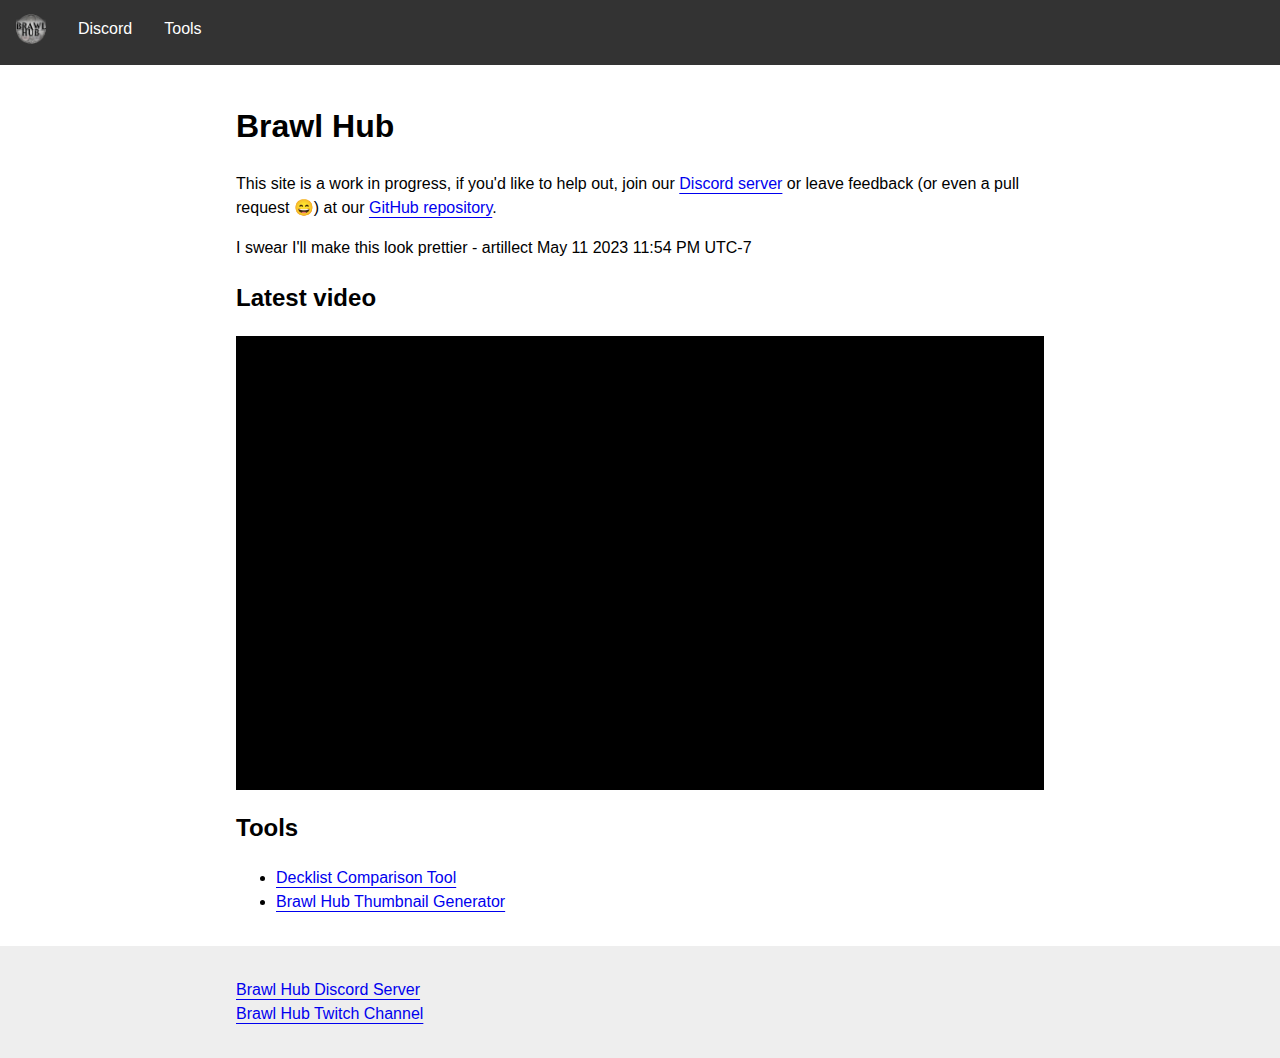
<file: index.html>
<!DOCTYPE html>
<html lang="en">
  <head>
    <meta charset="UTF-8">
    <meta name="viewport" content="width=device-width, initial-scale=1.0">
    <meta http-equiv="X-UA-Compatible" content="ie=edge">
    <title>Brawl Hub</title>
    <link rel="apple-touch-icon" sizes="180x180" href="/apple-touch-icon.png">
    <link rel="icon" type="image/png" sizes="32x32" href="/favicon-32x32.png">
    <link rel="icon" type="image/png" sizes="16x16" href="/favicon-16x16.png">
    <script src="/nav/nav.js"></script>
    <link rel="manifest" href="/site.webmanifest">
    <link rel="stylesheet" href="/style.css">
  </head>
  <body>
    <div class="container" id="content">
      <h1>Brawl Hub</h1>
      <p>This site is a work in progress, if you'd like to help out, join our <a href="https://discord.gg/6C3JwrsYuR">Discord server</a> or leave feedback (or even a pull request 😄) at our <a href="https://github.com/brawlhub/brawlhub.github.io">GitHub repository</a>.</p>
      <p>I swear I'll make this look prettier - artillect May 11 2023 11:54 PM UTC-7</p>

      <!-- <iframe width="560" height="315" src="https://www.youtube.com/embed/A-CJCy-iAIM?start=413" title="YouTube video player" frameborder="0" allow="accelerometer; clipboard-write; encrypted-media; gyroscope; picture-in-picture; web-share" allowfullscreen></iframe> -->
      <!-- <iframe src="https://discord.com/widget?id=724663163194441769&theme=dark" width="350" height="500" allowtransparency="true" frameborder="0" sandbox="allow-popups allow-popups-to-escape-sandbox allow-same-origin allow-scripts"></iframe> -->

      <h2>Latest video</h2>
      <div class="videoWrapper">
        <iframe
          src="https://www.youtube-nocookie.com/embed?listType=playlist&list=UUPldhnEnFoU7nxQJn-6q73g"
          width="100%"
          allowfullscreen>
        </iframe>
      </div>
      <h2>Tools</h2>
      <ul>
        <li><a href="compare">Decklist Comparison Tool</a></li>
        <li><a href="thumbnail">Brawl Hub Thumbnail Generator</a></li>
      </ul>
    </div>
  </body>
</html>
</file>
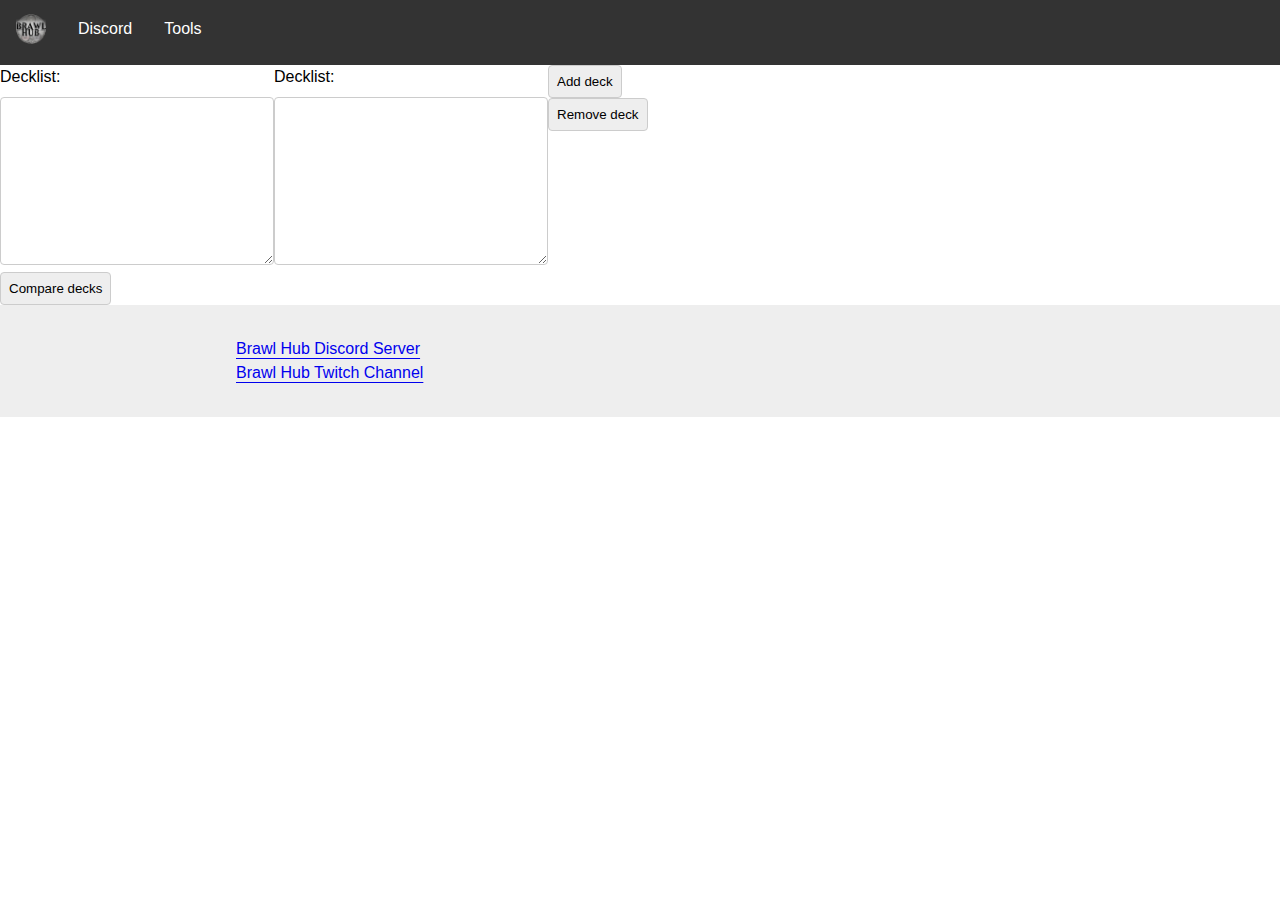
<file: compare/index.html>
<!DOCTYPE html>
<html lang="en">
  <head>
    <meta charset="UTF-8">
    <meta name="viewport" content="width=device-width, initial-scale=1.0">
    <meta http-equiv="X-UA-Compatible" content="ie=edge">
    <title>Brawl Hub - Decklist Comparison Tool</title>
    <link rel="apple-touch-icon" sizes="180x180" href="/apple-touch-icon.png">
  <link rel="icon" type="image/png" sizes="32x32" href="/favicon-32x32.png">
  <link rel="icon" type="image/png" sizes="16x16" href="/favicon-16x16.png">
  <link rel="manifest" href="/site.webmanifest">
  <link rel="stylesheet" href="/style.css">
  <script src="/nav/nav.js"></script>
  <script src="compare.js"></script>
  </head>
  <body>

    <!-- Row for decklist inputs and buttons -->
    <div class="row">
        <div class="row" id="decks">
          <div class="deck" display="inline">
            <label display="block" for="deck">Decklist:</label>
            <textarea name="deck" id="deck" cols="30" rows="10"></textarea>
            </div>
            <div class="deck" display="inline">
              <label display="block" for="deck">Decklist:</label>
              <textarea name="deck" id="deck" cols="30" rows="10"></textarea>
              </div>
        </div>
        <!-- Buttons in column -->
        <div id="buttons">
            <button style="left: 0;" display="block" type="button" onclick="addDeck()">Add deck</button>
            <button style="left: 0;" display="block" type="button" onclick="removeDeck()">Remove deck</button>
        </div>
    </div>
    <button style="left: 0;" display="inline" type="button" onclick="compareDecks()">Compare decks</button>

    <div id="results" style="display: none;">
        <div id="resultsText"></div>
        <div style="display: inline; flex-grow: 1">
          <p>These cards are in the first deck and no others.</p>
          <!-- Needs catchier names -->
          <table id="resultsTable1" width="100%">
            <thead>
              <tr>
                <th>Card</th>
                <th>Quantity</th>
              </tr>
            </thead>
            <tbody id="resultsTable1Body">
            </tbody>
          </table>
        </div>
        <div style="display: inline; flex-grow: 1">
          <p>These cards are in all decks but the first deck.</p>
          <table id="resultsTable2" width="100%">
            <thead>
              <tr>
                <th>Card</th>
                <th>Quantity</th>
              </tr>
            </thead>
            <tbody id="resultsTable2Body">
            </tbody>
          </table>
        </div>
        <div style="display: inline; flex-grow: 1">
          <p>These cards are present in at least one other deck.</p>
          <table id="resultsTable3" width="100%">
            <thead>
              <tr>
                <th>Card</th>
                <th>Quantity</th>
              </tr>
            </thead>
            <tbody id="resultsTable3Body">
            </tbody>
          </table>
        </div>
    </div>
  </body>
</html>
</file>
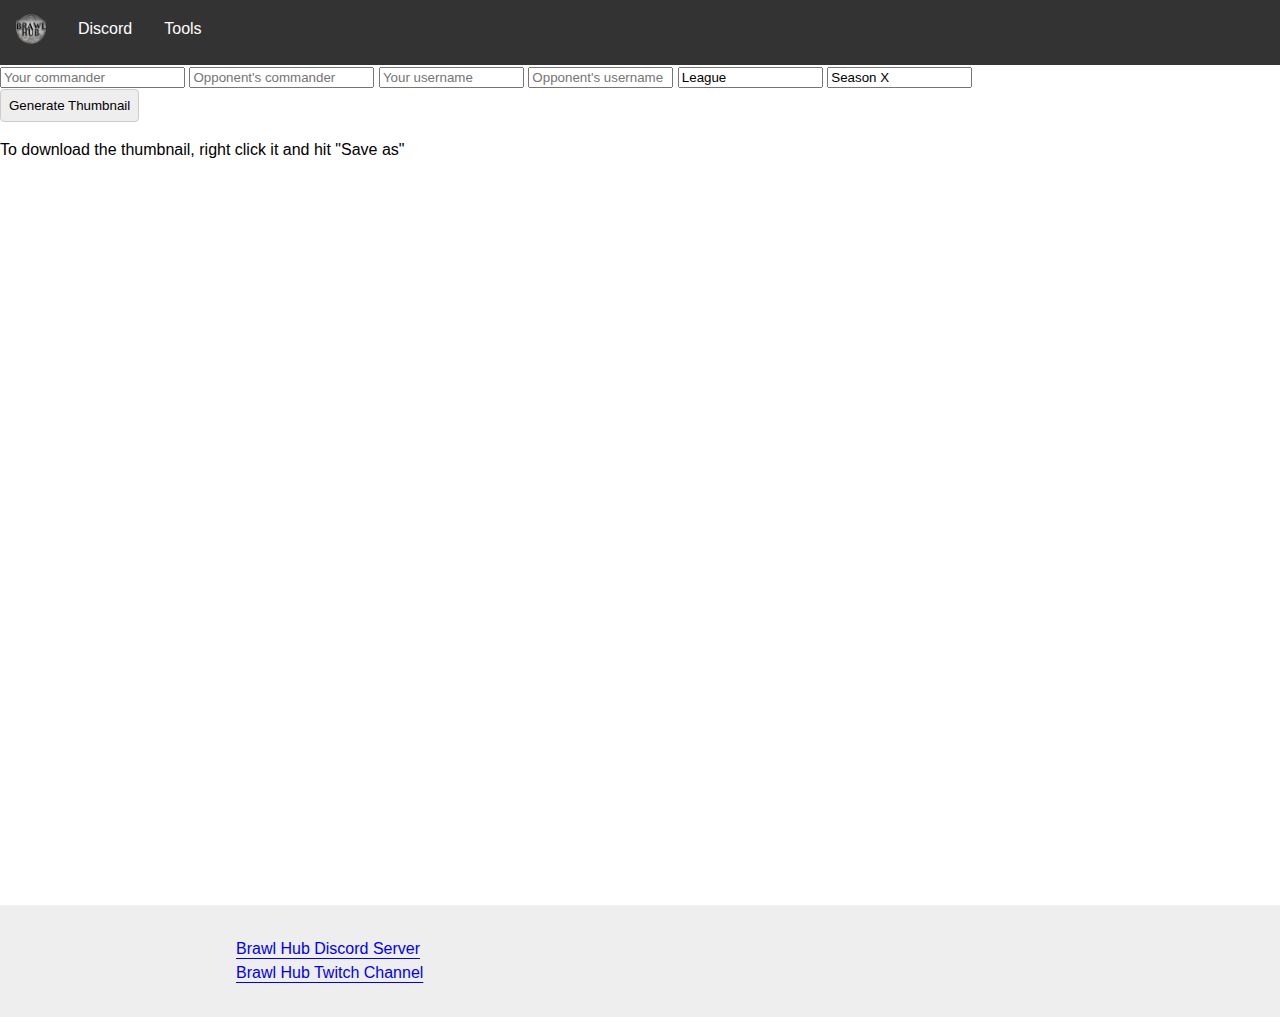
<file: thumbnail/index.html>
<!DOCTYPE html>
<html lang="en">
  <head>
    <meta charset="UTF-8">
    <meta name="viewport" content="width=device-width, initial-scale=1.0">
    <meta http-equiv="X-UA-Compatible" content="ie=edge">
    <title>Brawl Hub - Thumbnail Generator</title>
    <link rel="apple-touch-icon" sizes="180x180" href="/apple-touch-icon.png">
  <link rel="icon" type="image/png" sizes="32x32" href="/favicon-32x32.png">
  <link rel="icon" type="image/png" sizes="16x16" href="/favicon-16x16.png">
  <link rel="manifest" href="/site.webmanifest">
  <link rel="stylesheet" href="/style.css">
  <script src="thumbnail.js"></script>
  <script src="/nav/nav.js"></script>
  </head>
  <body>
    <input id="card1" type="text" placeholder="Your commander" size="20">
    <input id="card2" type="text" placeholder="Opponent's commander" size="20">
    <input id="player1" type="text" placeholder="Your username" size="15">
    <input id="player2" type="text" placeholder="Opponent's username" size="15">
    <!-- Input for match type -->
    <input id="matchType" type="text" value="League" size="15">
    <!-- Input for season -->
    <input id="season" type="text" value="Season X" size="15">

    <div>
      <button style="left: 0;" display="inline" type="button" onclick="generate()">Generate Thumbnail</button>
      <p display="inline" id="error_message"></p>
      <p>To download the thumbnail, right click it and hit "Save as"</p>
    </div>
    <canvas display="block" id="thumbnail" width="1280" height="720"></canvas>

  </body>
</html>
</file>
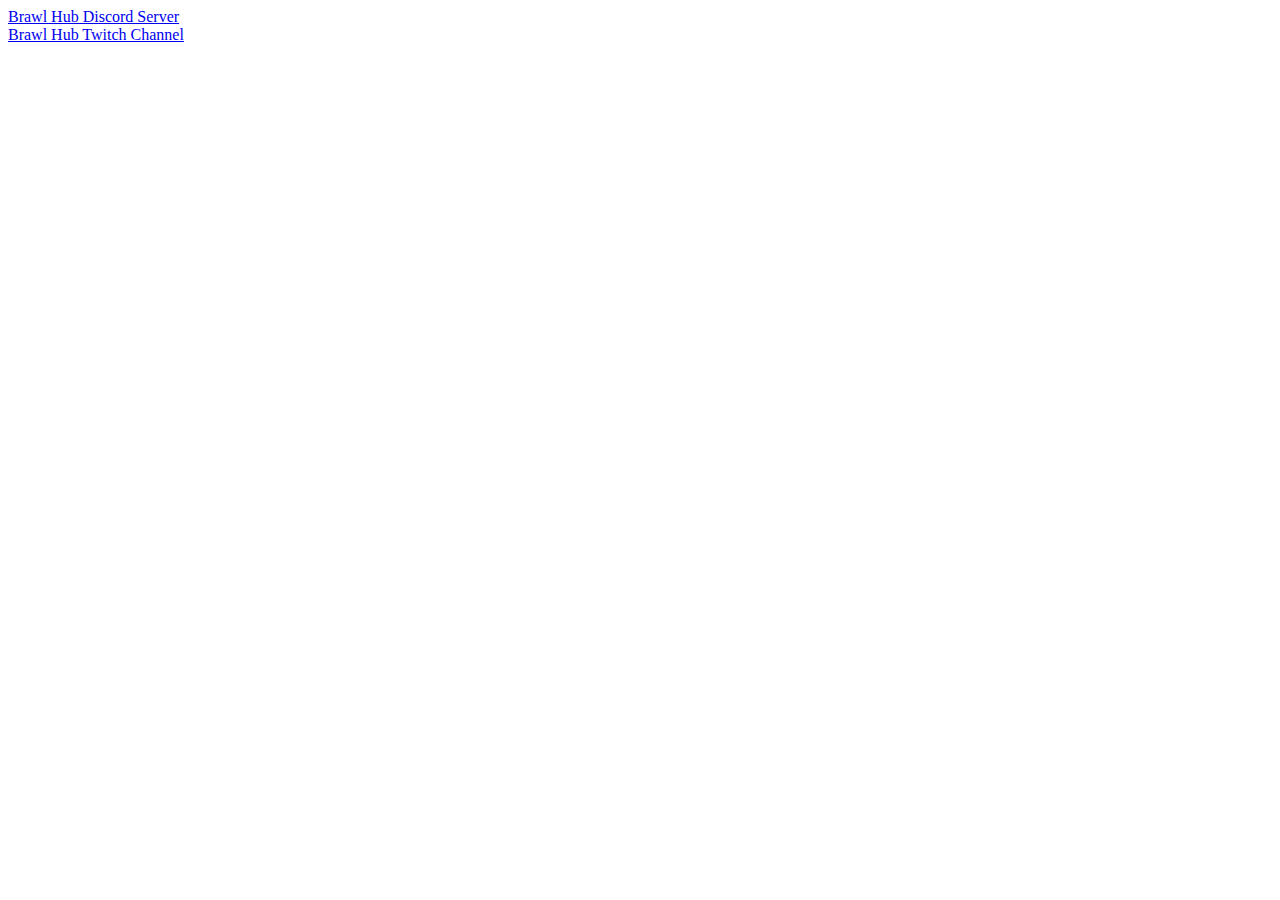
<file: nav/footer.html>
<!DOCTYPE html>
<div class="footer">
    <div class="container">
        <a href="https://discord.gg/6C3JwrsYuR">Brawl Hub Discord Server</a>
        <br>
        <a href="https://www.twitch.tv/historicbrawlhub">Brawl Hub Twitch Channel</a>
    </div>
</div>
</file>
<file: style.css>
*, *::before, *::after {
    box-sizing: border-box;
}

body {
    margin: 0;
    font: 1rem/1.5 "Helvetica Neue", Helvetica, Arial, sans-serif;
}

img {
    display: block;
    max-width: 100%;
}

a {
    /* Places underlines below the descenders */
    text-underline-position: under;


    /* Sets the thickness as a percentage of the font size */
    text-decoration-thickness: 8;
}

/* This needs to be cleaned up so there aren't any conflicts in the future */
.row {
    display: flex;
}

#decks {
    display: flex;
}

.deck {
    display: inline;
    flex-wrap: wrap;
    justify-content: center;
    margin: 0 auto;
    max-width: 1200px;
}

#buttons {
    display: block;
}

#buttons button {
    display: block;
}

.deck label {
    display: block;
    margin-bottom: 0.5rem;
}

.mtgcard {
    position:relative;
    width: 150px;
    margin-bottom:-187px;
}

.mtgcard:hover {
    z-index: 1000;
}

/*navigation bar CSS Starts*/
/* #nav-placeholder {
	z-index: 1;
	position: sticky;
	top: 0;
}
nav {
	height: 48px;
	background-color: rgba(0,0,0, 0.8);
}
nav ul {
	list-style-type: none;
	margin: auto;
	padding: 0;
	width: 70%;
}
nav li {
	font-size: 16px;
	float: left;
	padding-top: 3px;
}*/
/* nav a {
	color: #fff;
	text-align: center;
	padding: 14px 16px;
    text-decoration: none;
	text-align: center
	line-height: 30px;
	transition: opacity 250ms;
} */
nav a:hover {
	opacity: 0.8;
}
nav img {
	height: 30px;
	vertical-align: top;
}

/* Navbar container */
nav {
    width: 100%;
    overflow: hidden;
    background-color: #333;
    font-family: Arial;
    position: fixed;
    top: 0;
    display: flex;
    flex-direction: row;
}
  
  /* Links inside the navbar */
nav a {
    float: left;
    font-size: 16px;
    color: white;
    text-align: center;
    padding: 14px 16px;
    text-decoration: none;
    line-height: 30px;
}
  
/* The dropdown container */
.dropdown {
    float: left;
    /* overflow: hidden; */
}
  
/* Dropdown button */
.dropdown .dropbtn {
    font-size: 16px;
    border: none;
    outline: none;
    color: white;
    /* padding: 14px 16px; */
    /* line-height: 30px; */
    background-color: inherit;
    font-family: inherit; /* Important for vertical align on mobile phones */
    margin: 0; /* Important for vertical align on mobile phones */
}
  
/* Dropdown content (hidden by default) */
.dropdown-content {
    display: none;
    position: absolute;
    background-color: #f9f9f9;
    min-width: 160px;
    box-shadow: 0px 8px 16px 0px rgba(0,0,0,0.2);
    z-index: 1;
}
  
/* Links inside the dropdown */
.dropdown-content a {
    float: none;
    color: black;
    padding: 12px 16px;
    text-decoration: none;
    display: block;
    text-align: left;
}
  
/* Add a grey background color to dropdown links on hover */
.dropdown-content a:hover {
    background-color: #ddd;
}
  
/* Show the dropdown menu on hover */
.dropdown:hover .dropdown-content {
    display: block;
}

/*Navigation Bar CSS Ends*/
/* from tips-plus.github.io */

.container {
    margin: 0 auto;
    width: 100%;
    padding: 16px;
}

nav .container {
    padding: 0;
}

.footer {
    width: 100%;
    padding: 16px;
    background-color: #eee; 
}
nav button {
    padding: 0;
}

/* For extremely small screen devices (595px and below) */
@media only screen and (max-width: 595px) {
    .container {
        width: 100%;
    }
}

/* Medium screen devices (768px and above) */
@media only screen and (min-width: 768px) {
    .container {
        width: 720px;
    }
}

/* Big screen devices (889px and above) */
@media only screen and (min-width: 889px) {
    .container {
        width: 840px;
    }
}

/* Make embedded videos responsive */
.videoWrapper {
    position: relative;
    padding-bottom: 56.25%; /* 16:9 */
    height: 0;
    background-color: #000;
}
.videoWrapper iframe {
    position: absolute;
    top: 0;
    left: 0;
    width: 100%;
    height: 100%;
    border: 0px;
}

/* Sticky footer */
/* FIXME: not sticky */
/* html, body {
    height: 100%;
}
body {
    display: flex;
    flex-direction: column;
}
body .container {
    flex: 1 0 auto;
}
.footer {
    flex-shrink: 0;
}
nav {
    flex-shrink: 0;
} */
/* End sticky footer */

.card {
    display: flex;
    flex-direction: column;
    align-items: left;
    justify-content: center;
    margin: 0 auto;
    border: 1px solid #ccc;
    border-radius: 8px;
    margin: 8px;
}

.card h2, .card p {
    margin: 0;
    background-color: #eee;
    padding: 0.5rem;
}

.shadow {
    box-shadow: #333 0 0 10px;
}

.hovershadow {
    transition: box-shadow 0.2s ease-in-out;
}
.hovershadow:hover {
    box-shadow: #333 0 0 10px;
}

textarea {
    border: 1px solid #ccc;
    border-radius: 4px;
    padding: 0.5rem;
}

textarea:focus {
    outline: none;
}

.card textarea {
    height: 100%;
}

button {
    border: 1px solid #ccc;
    border-radius: 4px;
    padding: 0.5rem;
    background-color: #eee;
    cursor: pointer;
    width: fit-content;
}
</file>
